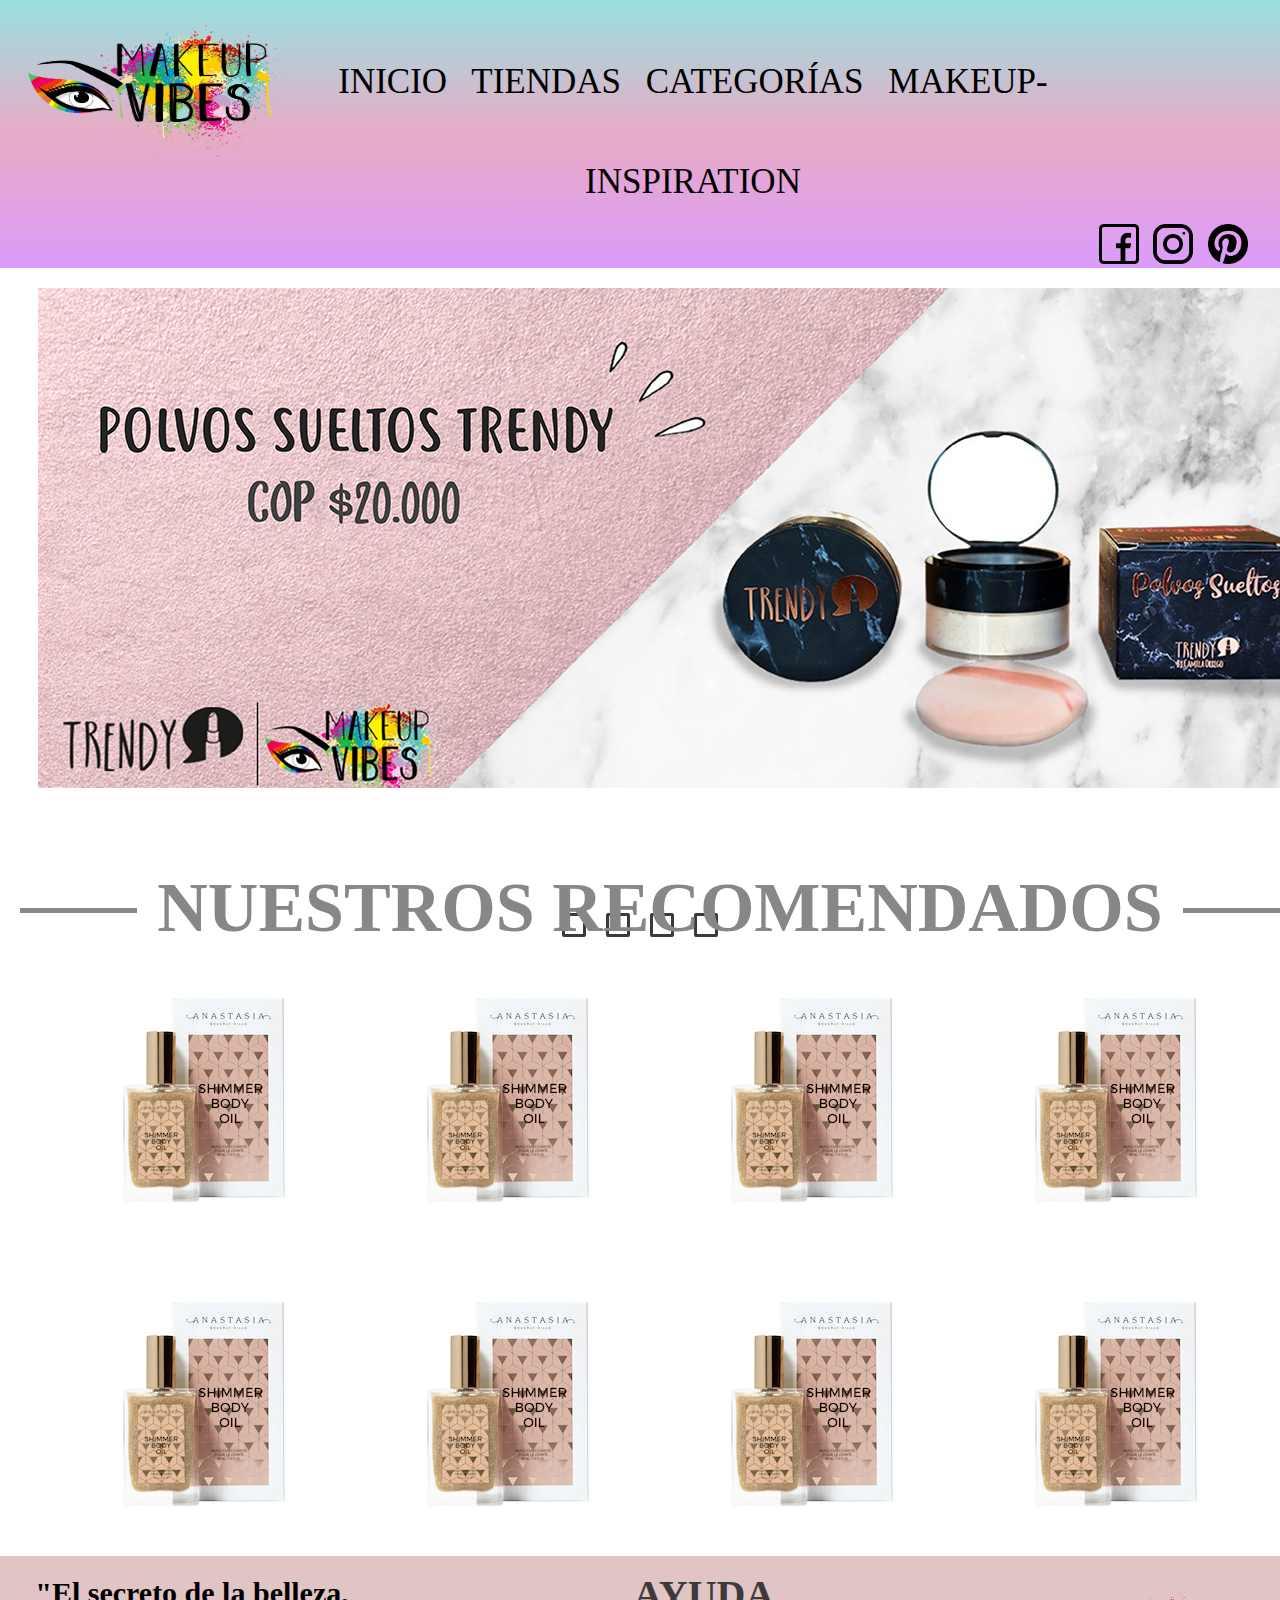
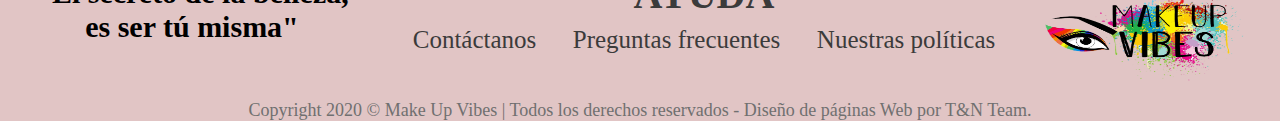
<file: index.html>
<!DOCTYPE html>
<html lang="en">
<head>
    <meta charset="UTF-8">
    <meta name="viewport" content="width=device-width, initial-scale=1.0">
    <link rel="stylesheet" href="styles.css">
    <script src="https://code.jquery.com/jquery-3.5.1.min.js"></script>
    <script src="header.js"></script>
    <title>INICIO - MAKEUP VIBES</title>
</head>
<body>
    <header>
        <div class="logo">
            <img src="Images/Logo MakeUpVibes.png" class="logoPagina">
        </div>
        <nav class="menu">
            <a href="index.html">INICIO</a>
            <a href="">TIENDAS</a>
            <a href="">CATEGORÍAS</a>
            <a href="">MAKEUP-INSPIRATION</a>
        </nav>
        <nav class="menu_redes">
            <input type="image" name="facebook" id="btnFacebook" src="Images/facebook.png" width="40px" height="40px">
            <input type="image" name="instagram" id="btnInstagram" src="Images/instagram.png" width="40px" height="40px">
            <input type="image" name="pinterest" id="btnPinterest" src="Images/pinterest.png" width="40px" height="40px">

        </nav>
    </header>

    <section class="contenido">

        <input type="radio" id="1" name="image-slide" hidden/> 
        <input type="radio" id="2" name="image-slide" hidden/> 
        <input type="radio" id="3" name="image-slide" hidden/> 
        <input type="radio" id="4" name="image-slide" hidden/> 

        <div class="slide">
            <div class="item-slide">
                <img src="Images/imagesiniciox1.png">
            </div>
            <div class="item-slide">
                <img src="Images/imagesiniciox2.png" >
            </div>
            <div class="item-slide">
                <img src="Images/imagesiniciox3.png">
            </div>
            <div class="item-slide">
                <img src="Images/imagesiniciox4.png">
            </div>
        </div>
        <div class="pagination">
            <label class="pagination-item" for="1">
                <img src="Images/imagesiniciox1.png">
            </label>
            <label class="pagination-item" for="2">
                <img src="Images/imagesiniciox2.png">
            </label>
            <label class="pagination-item" for="3">
                <img src="Images/imagesiniciox3.png">
            </label>
            <label class="pagination-item" for="4">
                <img src="Images/imagesiniciox4.png">
            </label>
        </div>
        <h2> NUESTROS RECOMENDADOS</h2>
        <div class="cards">
            <div class="card1">
                <img src="Images/prueba.webp">
                <img src="Images/prueba.webp">
                <img src="Images/prueba.webp">
                <img src="Images/prueba.webp">

                <h4></h4>

            </div>
            <div class="card1">
                <img src="Images/prueba.webp">
                <img src="Images/prueba.webp">
                <img src="Images/prueba.webp">
                <img src="Images/prueba.webp">

                <h4></h4>

            </div>

        </div>   
    </section>    
    <footer>
        <div class="containerF-all">
            <div class="container-footer">
                <div class="columna1">
                    <h1>"El secreto de la belleza, </h1>
                    <h1>es ser tú misma"</h1>
                </div>
                <div class="columna2">
                    <h1>AYUDA</h1>
                    <nav class="menu-footer">
                        <ul>
                            <li><a href="#">Contáctanos</a></li> 
                            <li><a href="#">Preguntas frecuentes</a></li>
                            <li><a href="#">Nuestras políticas</a></li>
                        </ul>
                    </nav>
                </div>
                <div class="columna3">
                    <img src="Images/Logo MakeUpVibes.png" class="logoPagina">
                </div>
            </div>
            <div class="container-footer2">
                <div class="copyright">
                    Copyright 2020 © Make Up Vibes | Todos los derechos reservados - Diseño de páginas Web por T&N Team.
                </div>
            </div>
        </div>
    </footer>
</body>
</html>
</file>
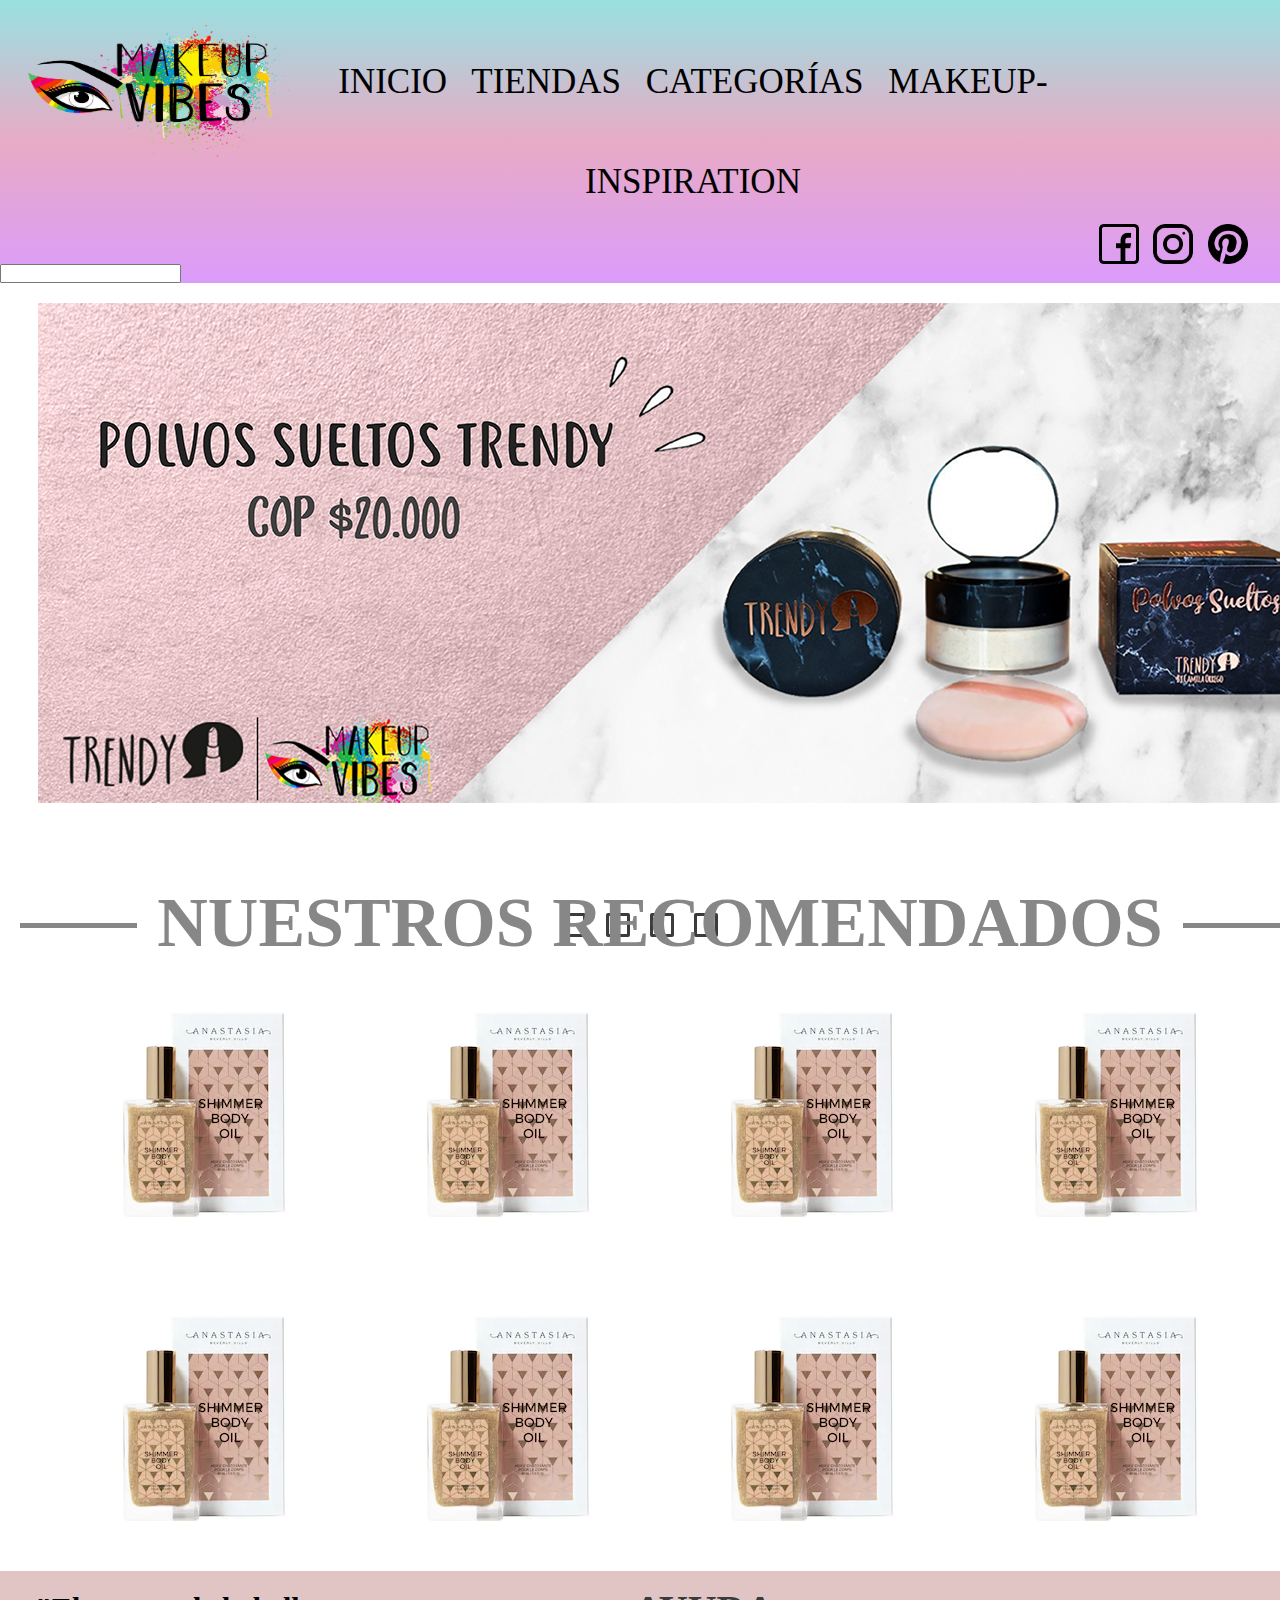
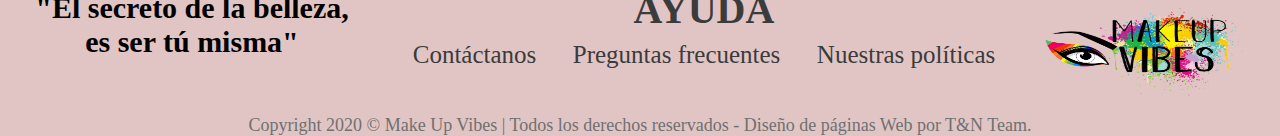
<file: views/index.html>
<!DOCTYPE html>
<html lang="en">
<head>
    <meta charset="UTF-8">
    <meta name="viewport" content="width=device-width, initial-scale=1.0">
    <link rel="stylesheet" href="../styles/styles.css">
    <script src="https://code.jquery.com/jquery-3.5.1.min.js"></script>
    <script src="../scripts/header.js"></script>
    <title>INICIO - MAKEUP VIBES</title>
</head>
<body>
    <header>
        <div class="logo">
            <img src="../Images/Logo MakeUpVibes.png" class="logoPagina">
        </div>
        <nav class="menu">
            <a href="../views/index.html">INICIO</a>
            <a href="../views/stores.html">TIENDAS</a>
            <a href="">CATEGORÍAS</a>
            <a href="">MAKEUP-INSPIRATION</a>
        </nav>
        <input type="text">
        <nav class="menu_redes">
            <input type="image" name="facebook" id="btnFacebook" src="../Images/facebook.png" width="40px" height="40px">
            <input type="image" name="instagram" id="btnInstagram" src="../Images/instagram.png" width="40px" height="40px">
            <input type="image" name="pinterest" id="btnPinterest" src="../Images/pinterest.png" width="40px" height="40px">
        </nav>
    </header>

    <section class="contenido">

        <input type="radio" id="1" name="image-slide" hidden/> 
        <input type="radio" id="2" name="image-slide" hidden/> 
        <input type="radio" id="3" name="image-slide" hidden/> 
        <input type="radio" id="4" name="image-slide" hidden/> 

        <div class="slide">
            <div class="item-slide">
                <img src="../Images/imagesiniciox1.png">
            </div>
            <div class="item-slide">
                <img src="../Images/imagesiniciox2.png" >
            </div>
            <div class="item-slide">
                <img src="../Images/imagesiniciox3.png">
            </div>
            <div class="item-slide">
                <img src="../Images/imagesiniciox4.png">
            </div>
        </div>
        <div class="pagination">
            <label class="pagination-item" for="1">
                <img src="../Images/imagesiniciox1.png">
            </label>
            <label class="pagination-item" for="2">
                <img src="../Images/imagesiniciox2.png">
            </label>
            <label class="pagination-item" for="3">
                <img src="../Images/imagesiniciox3.png">
            </label>
            <label class="pagination-item" for="4">
                <img src="../Images/imagesiniciox4.png">
            </label>
        </div>
        <h2> NUESTROS RECOMENDADOS</h2>
        <div class="cards">
            <div class="card1">
                <img src="../Images/prueba.webp">
                <img src="../Images/prueba.webp">
                <img src="../Images/prueba.webp">
                <img src="../Images/prueba.webp">
                <h4></h4>
            </div>
            <div class="card1">
                <img src="../Images/prueba.webp">
                <img src="../Images/prueba.webp">
                <img src="../Images/prueba.webp">
                <img src="../Images/prueba.webp">

                <h4></h4>

            </div>

        </div>   
    </section>    
    <footer>
        <div class="containerF-all">
            <div class="container-footer">
                <div class="columna1">
                    <h1>"El secreto de la belleza, </h1>
                    <h1>es ser tú misma"</h1>
                </div>
                <div class="columna2">
                    <h1>AYUDA</h1>
                    <nav class="menu-footer">
                        <ul>
                            <li><a href="#">Contáctanos</a></li> 
                            <li><a href="#">Preguntas frecuentes</a></li>
                            <li><a href="#">Nuestras políticas</a></li>
                        </ul>
                    </nav>
                </div>
                <div class="columna3">
                    <img src="../Images/Logo MakeUpVibes.png" class="logoPagina">
                </div>
            </div>
            <div class="container-footer2">
                <div class="copyright">
                    Copyright 2020 © Make Up Vibes | Todos los derechos reservados - Diseño de páginas Web por T&N Team.
                </div>
            </div>
        </div>
    </footer>
</body>
</html>
</file>
<file: styles.css>
*{margin:0 ; padding: 0;}
body .contenido{
    text-align: center;
    align-items: center;
    justify-content: center;  
}
header {
    width: 100%;
    overflow: hidden;
    background: linear-gradient(#99E1E1, #E8ABC5, #DB9BFB);
    margin-bottom: 20px;
}
header .logo{
    float: left;
    line-height: 30px;
    justify-content: space-between;
    flex-wrap: wrap;
}
img.logoPagina{
    width: 330px; 
    height: 180px;
}
header nav a{
    text-decoration: none;
    text-align: center;
    color: black;
}
header nav a:hover {
    color: white;
}
.menu{
    text-align: center;
    font-family: Just tell me what;
    font-size: 35px;
    word-spacing: 12pt;
    line-height: 100px;
    padding: 2rem 14rem;
    display: block;
}
.menu_redes{
    float: right;
    padding: 0rem 2rem;
    word-spacing: 8pt;
    margin-top: -40px;
}

.header2 {
    position: fixed;
    height: 80px;
    padding: 2rem 1;
    z-index: 100;
}
    
.header2 .logo{
    line-height: 30px;
}

.header2 .nav{
    line-height: 100px;
}

.header2 .menu{
    text-align: center;
    font-family: Just tell me what;
    font-size: 30px;
    word-spacing: 20pt;
    line-height: 60px;
    padding: 1rem 14rem;
}

.header2 .logoPagina{
    width: 210px;   
    height: 110px;
    padding-left: 70px;
    margin-top: -10px;
}

.header2 .menu_redes{
    float: right;
    padding: 0rem 5rem;
    word-spacing: 8pt;
    margin-top: -70px;
}
.columna3 .logoPagina{
    width: 250px;   
    height: 120px;
}
footer{
    background-color: #E1C5C5;
    font-family: Just tell me what;
    width: 100%;
}
.container-footer{
    display: flex;
}
.columna1{
    width: 100%;
    max-width: 30%;
    font-size: 15px;
    text-align: center;
    margin-top: 20px;
}
.columna2{
    margin-top: 15px;
    width: 100%;
    max-width: 70%;
    font-size: 20px;
    color: #3B3B3B;
    text-align: center;
}
.columna2 .menu-footer{
    color:#3B3B3B;
    font-size: 18px;
    display: inline-block;
    justify-content: space-evenly;
}
.menu-footer ul {
    margin: 0;
    padding: 0;
    list-style: none;
}
.menu-footer ul li {
    display: inline-block;
}
.menu-footer ul li a {
    color:#3B3B3B;
    font-size: 25px;
    text-decoration: none;
    display: block;
    padding: 0.5rem 1rem;
}
.columna3{
    width: 100%;
    max-width: 20%;
    margin-top: 20px;
}
.menu-footer ul li a:hover{
    color: white;
}
.container-footer2{
    text-align: center;
    font-size: 18px;
    color: #707070;
}
.contenido{
    max-width: 1300px;
    width: 100%;
    border-radius: 5px;
    overflow: hidden;
    margin-left: 20px;
    margin-right:60px;
}

.slide{
    display: flex;
    transform: translate3d(0,0,0);
    transition: all 600ms;
    animation-name: autoplay;
    animation-duration: 10s;
    animation-direction: alternate;
    animation-fill-mode: forwards;
    animation-iteration-count: infinite;
}
.item-slide{
    padding-left: 18px;
    position: relative;
    display:flex;
    flex-direction: column;
    flex-shrink: 0;
    flex-grow: 0;
    max-width: 100%;
}
.pagination{
    position: absolute;
    bottom: 10px;
    left:0;
    display:flex;
    flex-wrap: wrap;
    align-items: center;
    justify-content: center;
    width: 100%;
}
.pagination-item{
    display: flex;
    flex-direction: column;
    align-items: center;
    border: 3px solid #3B3B3B;
    width: 18px;
    height: 18px;
    border-radius: 2px;
    overflow: hidden;
    cursor: pointer;
    background:rgba(255, 255,255, 0.5);
    margin: 0 10px -70px;
    text-align: center;
    transition: all 300ms;
}
.pagination-item:hoover{
    transform: scale(2);
}
.pagination-item img{
    display: inline-block;
    max-width: none;
    height: 100%;
    transform: scale(1);
    opacity: 0;
    transition: all 300ms;
}
.pagination-item:hoover img{
    opacity: 1;
    transform: scale(1);
}
input[id="1"]:checked ~ .slide{
    animation:none;
    transform:translate3d(0,0,0);
}
input[id="1"]:checked ~ .pagination .pagination-item[for="1"]{
    background: #E1C5C5;
}
input[id="2"]:checked ~ .slide{
    animation:none;
    transform:translate3d(calc(-100%*1),0,0);
}
input[id="2"]:checked ~ .pagination .pagination-item[for="2"]{
    background: #E1C5C5;
}
input[id="3"]:checked ~ .slide{
    animation:none;
    transform:translate3d(calc(-100%*2),0,0);
}
input[id="3"]:checked ~ .pagination .pagination-item[for="3"]{
    background: #E1C5C5;
}
input[id="4"]:checked ~ .slide{
    animation:none;
    transform:translate3d(calc(-100%*3),0,0);
}
input[id="4"]:checked ~ .pagination .pagination-item[for="4"]{
    background: #E1C5C5;
}
@keyframes autoplay{
    25%{
        transform: translate3d(calc(-100% * 0), 0, 0);
    }
    50%{
        transform: translate3d(calc(-100% * 1), 0, 0);
    }
    75%{
        transform: translate3d(calc(-100% * 2), 0, 0);
    }
    100%{
        transform: translate3d(calc(-100% * 3), 0, 0);
    }
}
h2{
    padding-top: 80px;
    display:inline-block;
    position: relative;
    color:#888787;
    font-family: Just tell me what;
    font-size: 70px;
}
h2::after, h2::before{
    
    content:'';
    position: absolute;
    width:300px;
    height:5px;
    background-color:#888787;
    top:0.6em;
}
h2::before{
    top: 120px;
    left:-320px;
}
h2::after{
   top: 120px;
    right: -320px;
}
</file>
<file: styles/styles.css>
*{margin:0 ; padding: 0;}
body .contenido{
    text-align: center;
    align-items: center;
    justify-content: center;  
}
header {
    width: 100%;
    overflow: hidden;
    background: linear-gradient(#99E1E1, #E8ABC5, #DB9BFB);
    margin-bottom: 20px;
}
header .logo{
    float: left;
    line-height: 30px;
    justify-content: space-between;
    flex-wrap: wrap;
}
img.logoPagina{
    width: 330px; 
    height: 180px;
}
header nav a{
    text-decoration: none;
    text-align: center;
    color: black;
}
header nav a:hover {
    color: white;
}
.menu{
    text-align: center;
    font-family: Just tell me what;
    font-size: 35px;
    word-spacing: 12pt;
    line-height: 100px;
    padding: 2rem 14rem;
    display: block;
}
.menu_redes{
    float: right;
    padding: 0rem 2rem;
    word-spacing: 8pt;
    margin-top: -40px;
}

.header2 {
    position: fixed;
    height: 80px;
    padding: 2rem 1;
    z-index: 100;
}
    
.header2 .logo{
    line-height: 30px;
}

.header2 .nav{
    line-height: 100px;
}

.header2 .menu{
    text-align: center;
    font-family: Just tell me what;
    font-size: 30px;
    word-spacing: 20pt;
    line-height: 60px;
    padding: 1rem 14rem;
}

.header2 .logoPagina{
    width: 210px;   
    height: 110px;
    padding-left: 70px;
    margin-top: -10px;
}

.header2 .menu_redes{
    float: right;
    padding: 0rem 5rem;
    word-spacing: 8pt;
    margin-top: -70px;
}
.columna3 .logoPagina{
    width: 250px;   
    height: 120px;
}
footer{
    background-color: #E1C5C5;
    font-family: Just tell me what;
    width: 100%;
}
.container-footer{
    display: flex;
}
.columna1{
    width: 100%;
    max-width: 30%;
    font-size: 15px;
    text-align: center;
    margin-top: 20px;
}
.columna2{
    margin-top: 15px;
    width: 100%;
    max-width: 70%;
    font-size: 20px;
    color: #3B3B3B;
    text-align: center;
}
.columna2 .menu-footer{
    color:#3B3B3B;
    font-size: 18px;
    display: inline-block;
    justify-content: space-evenly;
}
.menu-footer ul {
    margin: 0;
    padding: 0;
    list-style: none;
}
.menu-footer ul li {
    display: inline-block;
}
.menu-footer ul li a {
    color:#3B3B3B;
    font-size: 25px;
    text-decoration: none;
    display: block;
    padding: 0.5rem 1rem;
}
.columna3{
    width: 100%;
    max-width: 20%;
    margin-top: 20px;
}
.menu-footer ul li a:hover{
    color: white;
}
.container-footer2{
    text-align: center;
    font-size: 18px;
    color: #707070;
}
.contenido{
    max-width: 1300px;
    width: 100%;
    border-radius: 5px;
    overflow: hidden;
    margin-left: 20px;
    margin-right:60px;
}

.slide{
    display: flex;
    transform: translate3d(0,0,0);
    transition: all 600ms;
    animation-name: autoplay;
    animation-duration: 10s;
    animation-direction: alternate;
    animation-fill-mode: forwards;
    animation-iteration-count: infinite;
}
.item-slide{
    padding-left: 18px;
    position: relative;
    display:flex;
    flex-direction: column;
    flex-shrink: 0;
    flex-grow: 0;
    max-width: 100%;
}
.pagination{
    position: absolute;
    bottom: 10px;
    left:0;
    display:flex;
    flex-wrap: wrap;
    align-items: center;
    justify-content: center;
    width: 100%;
}
.pagination-item{
    display: flex;
    flex-direction: column;
    align-items: center;
    border: 3px solid #3B3B3B;
    width: 18px;
    height: 18px;
    border-radius: 2px;
    overflow: hidden;
    cursor: pointer;
    background:rgba(255, 255,255, 0.5);
    margin: 0 10px -70px;
    text-align: center;
    transition: all 300ms;
}
.pagination-item:hoover{
    transform: scale(2);
}
.pagination-item img{
    display: inline-block;
    max-width: none;
    height: 100%;
    transform: scale(1);
    opacity: 0;
    transition: all 300ms;
}
.pagination-item:hoover img{
    opacity: 1;
    transform: scale(1);
}
input[id="1"]:checked ~ .slide{
    animation:none;
    transform:translate3d(0,0,0);
}
input[id="1"]:checked ~ .pagination .pagination-item[for="1"]{
    background: #E1C5C5;
}
input[id="2"]:checked ~ .slide{
    animation:none;
    transform:translate3d(calc(-100%*1),0,0);
}
input[id="2"]:checked ~ .pagination .pagination-item[for="2"]{
    background: #E1C5C5;
}
input[id="3"]:checked ~ .slide{
    animation:none;
    transform:translate3d(calc(-100%*2),0,0);
}
input[id="3"]:checked ~ .pagination .pagination-item[for="3"]{
    background: #E1C5C5;
}
input[id="4"]:checked ~ .slide{
    animation:none;
    transform:translate3d(calc(-100%*3),0,0);
}
input[id="4"]:checked ~ .pagination .pagination-item[for="4"]{
    background: #E1C5C5;
}
@keyframes autoplay{
    25%{
        transform: translate3d(calc(-100% * 0), 0, 0);
    }
    50%{
        transform: translate3d(calc(-100% * 1), 0, 0);
    }
    75%{
        transform: translate3d(calc(-100% * 2), 0, 0);
    }
    100%{
        transform: translate3d(calc(-100% * 3), 0, 0);
    }
}
h2{
    padding-top: 80px;
    display:inline-block;
    position: relative;
    color:#888787;
    font-family: Just tell me what;
    font-size: 70px;
}
h2::after, h2::before{
    
    content:'';
    position: absolute;
    width:300px;
    height:5px;
    background-color:#888787;
    top:0.6em;
}
h2::before{
    top: 120px;
    left:-320px;
}
h2::after{
   top: 120px;
    right: -320px;
}
</file>
